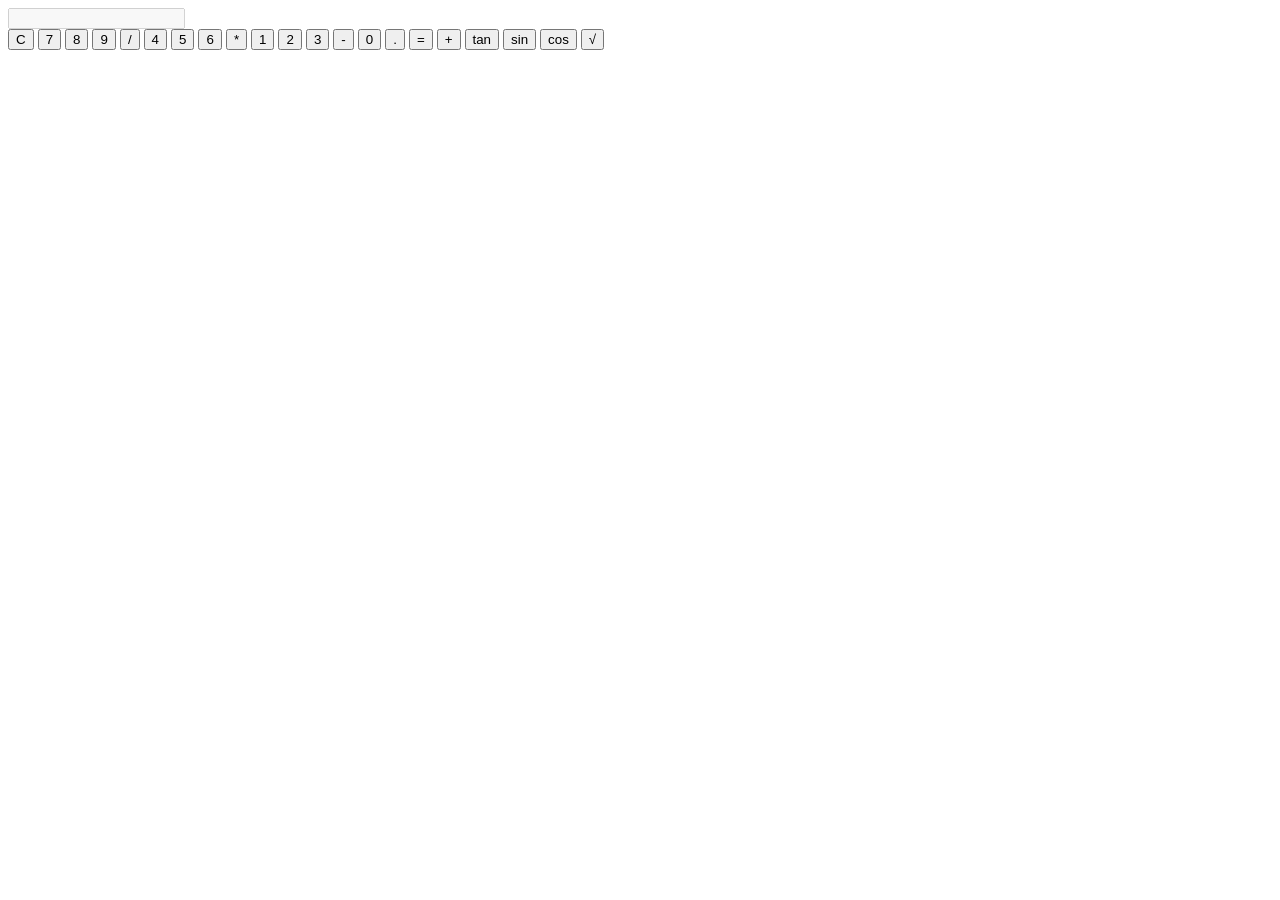
<file: Index.html>
<!DOCTYPE html>
<html lang="en">
<head>
    <meta charset="UTF-8">
    <meta name="viewport" content="width=device-width, initial-scale=1.0">
    <title>Scientific Calculator</title>
    </head>
<body>

<div id="calculator">
    <div class="indicator" id="indicator"></div>
    <input type="text" id="display" disabled>
    <div class="button-grid">
        <button onclick="clearDisplay()" class="clear">C</button>
        <button onclick="appendToDisplay('7')">7</button>
        <button onclick="appendToDisplay('8')">8</button>
        <button onclick="appendToDisplay('9')">9</button>
        <button onclick="appendToDisplay('/')">/</button>
        <button onclick="appendToDisplay('4')">4</button>
        <button onclick="appendToDisplay('5')">5</button>
        <button onclick="appendToDisplay('6')">6</button>
        <button onclick="appendToDisplay('*')" class="operator">*</button>
        <button onclick="appendToDisplay('1')">1</button>
        <button onclick="appendToDisplay('2')">2</button>
        <button onclick="appendToDisplay('3')">3</button>
        <button onclick="appendToDisplay('-')" class="operator">-</button>
        <button onclick="appendToDisplay('0')">0</button>
        <button onclick="appendToDisplay('.')">.</button>
        <button onclick="calculateResult()" class="operator">=</button>
        <button onclick="appendToDisplay('+')" class="operator">+</button>
        <button onclick="calculateTrigonometric('tan')">tan</button>
        <button onclick="calculateTrigonometric('sin')">sin</button>
        <button onclick="calculateTrigonometric('cos')">cos</button>
        <button onclick="calculateSquareRoot()" class="operator">√</button>
    </div>
</div>
</file>
